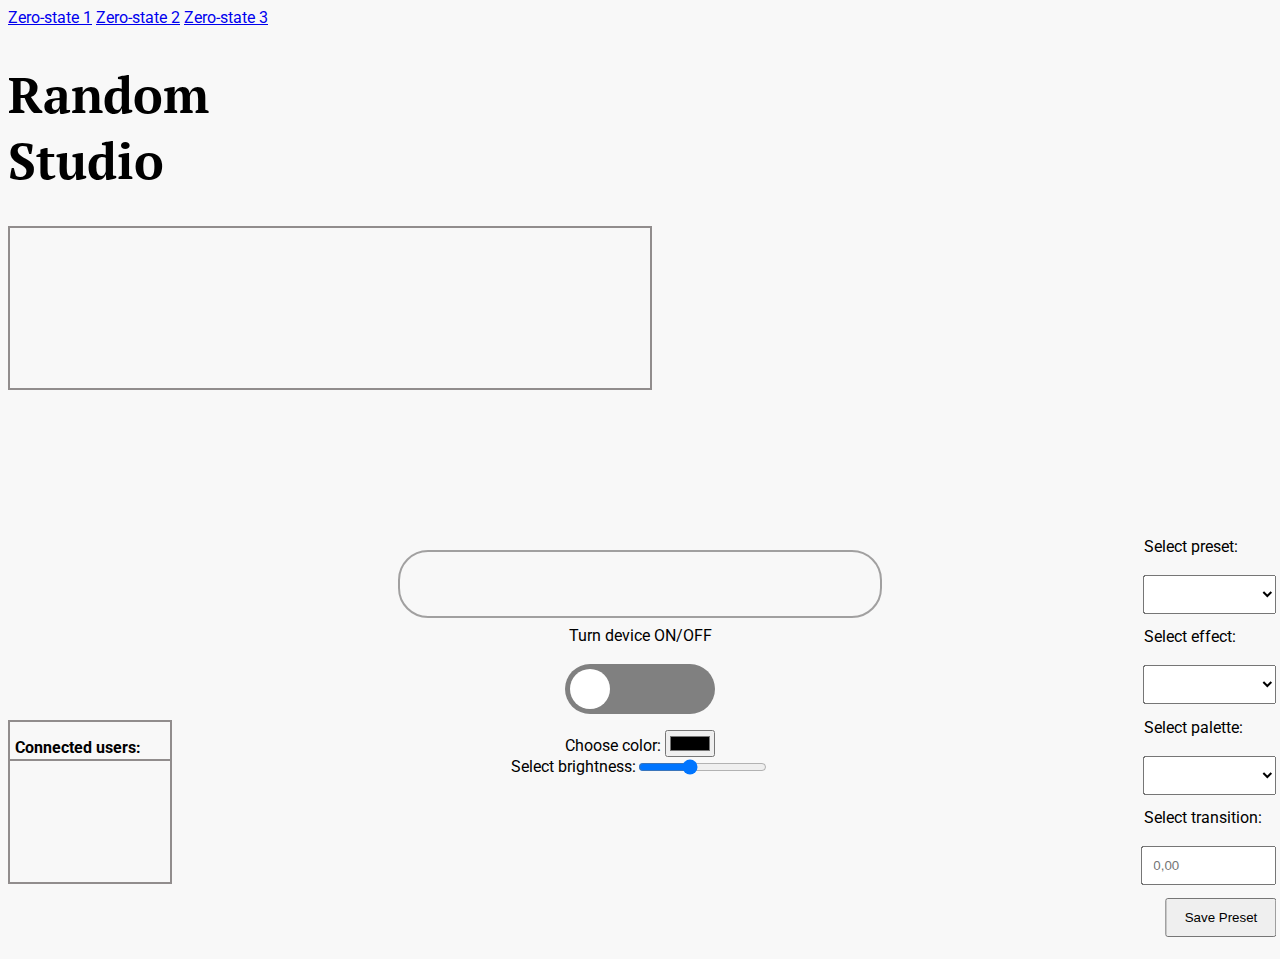
<file: index.html>
<!DOCTYPE html>
<html lang="en">
<head>
    <meta charset="UTF-8">
    <meta http-equiv="X-UA-Compatible" content="IE=edge">
    <meta name="viewport" content="width=device-width, initial-scale=1.0">
    <title>Zero state ontwerpen</title>
    <link rel="stylesheet" href="./style.css">
</head>
<body>
    <a href="./index.html">Zero-state 1</a>
    <a href="./custom1.html">Zero-state 2</a>
    <a href="./custom2.html">Zero-state 3</a>
    <main>
        <h1>Random Studio</h1>
    <div id="textdisplayer">
        
    </div>
    <div id="userdisplayer">
        <p>Connected users:</p>

    </div>
    <div id="colorpreview">

    </div>
    <section id="slidermain">
        <div id="bigcontainer">
            <label for="onswitch">Turn device ON/OFF</label>
        <div id="onswitch">
            <input type="checkbox" id="switch" name="on" value="true"/>
            <label for="switch">Toggle</label>
        </div>
    <div>
        <label for="colorpicker">Choose color:</label>
        <input type="color" id="colorpicker" name="col"
               value="#34cfe07c">
    </div>
    </div>

        <label for="rangeSlider" id="rangeLabel">Select brightness:</label>
        <input type="range" min="0" max="255" value="100" id="rangeSlider" name="bri">

    <div id="selectlist">
        <label for="psselect">Select preset:</label>
        <select name="ps" id="psselect">

        </select>
        <label for="effectselect">Select effect:</label>
        <select name="effects" id="effectselect">

        </select>
        <label for="paletteselect">Select palette:</label>
        <select name="palettes" id="paletteselect">

        </select>
        <label for="numberCount">Select transition:</label>
        <input type="number" placeholder="0,00" step="0.01" min="0" max="60" id="numberCount">
        <input type="submit" value="Save Preset"></input>
    </div>


</section>
    </main>
</body>
</html>
</file>
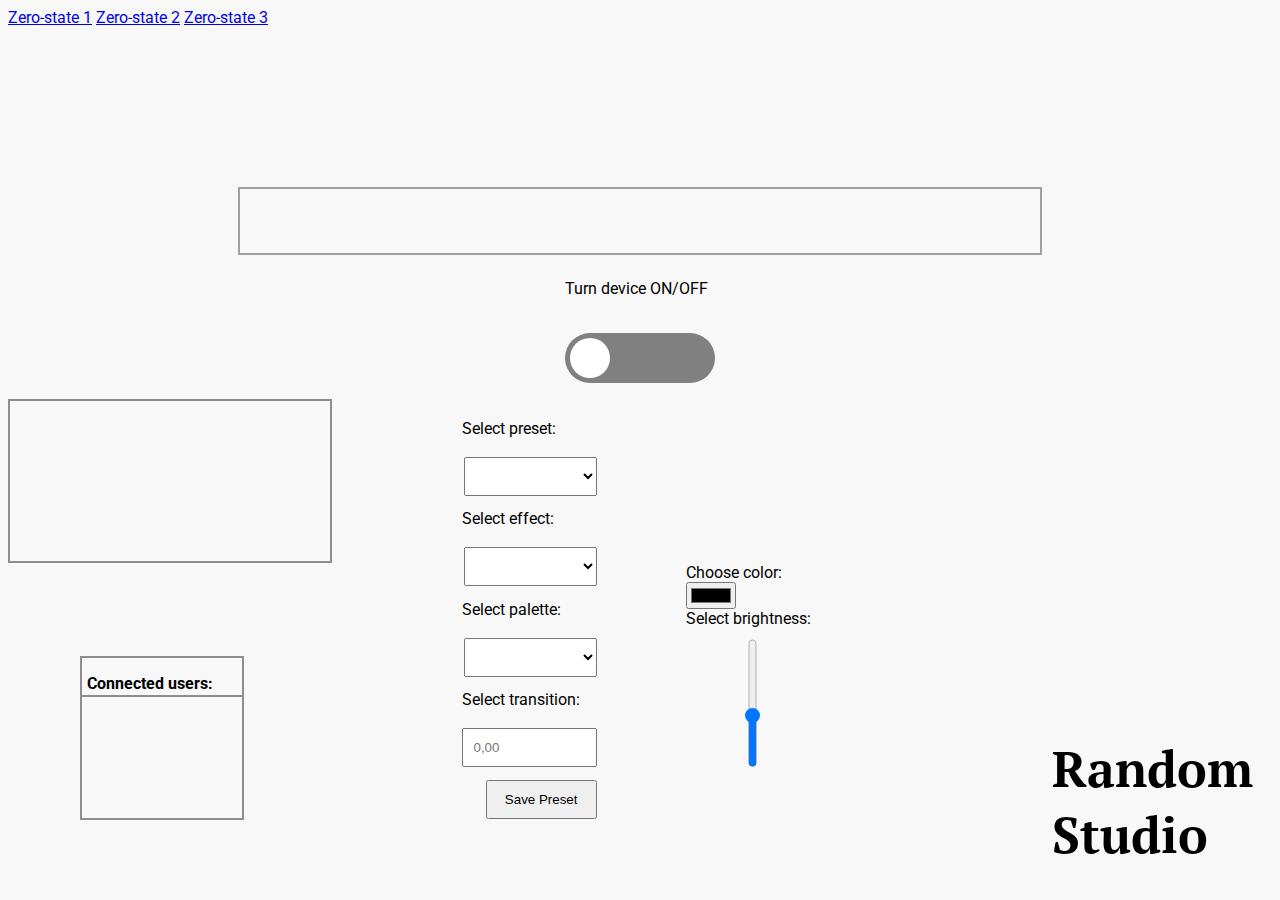
<file: custom1.html>
<!DOCTYPE html>
<html lang="en">
<head>
    <meta charset="UTF-8">
    <meta http-equiv="X-UA-Compatible" content="IE=edge">
    <meta name="viewport" content="width=device-width, initial-scale=1.0">
    <title>Zero state ontwerpen</title>
    <link rel="stylesheet" href="./style.css">
</head>
<body>
    <a href="./index.html">Zero-state 1</a>
    <a href="./custom1.html">Zero-state 2</a>
    <a href="./custom2.html">Zero-state 3</a>
    <main id="custom1">
        <h1>Random Studio</h1>

    <div id="userdisplayer">
        <p>Connected users:</p>

    </div>
    <div id="colorpreview">

    </div>
    <div id="onswitch">
        <p>Turn device ON/OFF</p>
        <input type="checkbox" id="switch" name="on" value="true"/>
        <label for="switch">Toggle</label>
    </div>
    <div id="textdisplayer">
        
    </div>


    <div id="bigcontainer">
    <div id="selectlist">
        <label for="psselect">Select preset:</label>
        <select name="ps" id="psselect">

        </select>
        <label for="effectselect">Select effect:</label>
        <select name="effects" id="effectselect">

        </select>
        <label for="paletteselect">Select palette:</label>
        <select name="palettes" id="paletteselect">

        </select>
        <label for="numberCount">Select transition:</label>
        <input type="number" placeholder="0,00" step="0.01" min="0" max="60" id="numberCount">
        <input type="submit" value="Save Preset"></input>

    </div>
    <div id="selectlist2">
        <label for="colorpicker">Choose color:</label>
        <input type="color" id="colorpicker" name="col"
               value="#34cfe07c">

        <label for="rangeSlider" id="rangeLabel">Select brightness:</label>
        <input type="range" min="0" max="255" value="100" id="rangeSlider" name="bri">
    </div>
</div>
    </main>
</body>
</html>
</file>
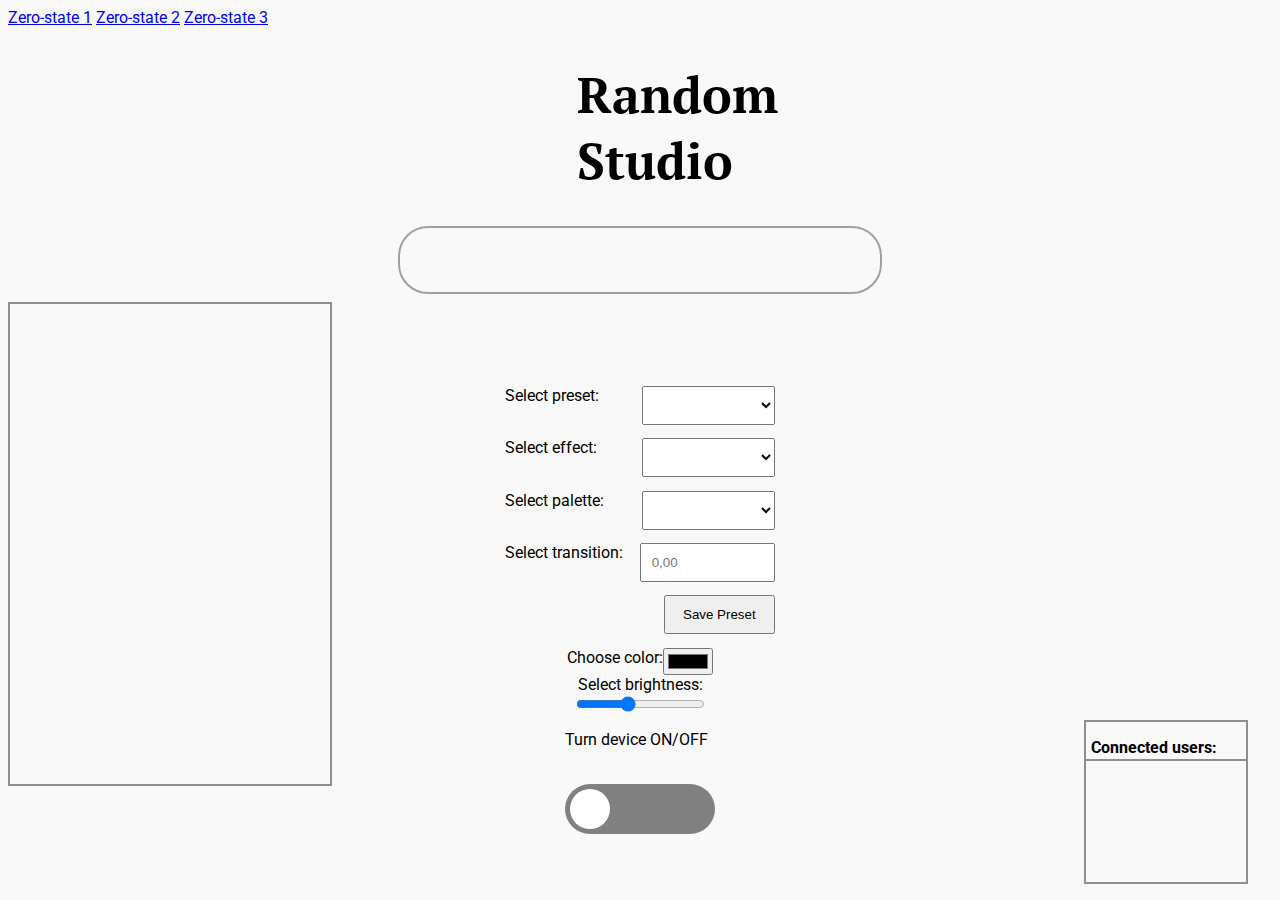
<file: custom2.html>
<!DOCTYPE html>
<html lang="en">
<head>
    <meta charset="UTF-8">
    <meta http-equiv="X-UA-Compatible" content="IE=edge">
    <meta name="viewport" content="width=device-width, initial-scale=1.0">
    <title>Zero state ontwerpen</title>
    <link rel="stylesheet" href="./style.css">
</head>
<body >
    <a href="./index.html">Zero-state 1</a>
    <a href="./custom1.html">Zero-state 2</a>
    <a href="./custom2.html">Zero-state 3</a>
    <main id="custom2">
        <h1>Random Studio</h1>
        <div id="colorpreview">

        </div>
    <div id="textdisplayer">
        
    </div>
    <div id="userdisplayer">
        <p>Connected users:</p>

    </div>

    <section id="slidermain">
        <div id="selectlist">
            <label for="psselect">Select preset:</label>
            <select name="ps" id="psselect">
    
            </select>
            <label for="effectselect">Select effect:</label>
            <select name="effects" id="effectselect">
    
            </select>
            <label for="paletteselect">Select palette:</label>
            <select name="palettes" id="paletteselect">
    
            </select>
            <label for="numberCount">Select transition:</label>
            <input type="number" placeholder="0,00" step="0.01" min="0" max="60" id="numberCount">
            <input type="submit" value="Save Preset"></input>
        </div>
        <div id="bigcontainer">

        <label for="colorpicker">Choose color:</label>
        <input type="color" id="colorpicker" name="col"
               value="#34cfe07c">

        <label for="rangeSlider" id="rangeLabel">Select brightness:</label>
        <input type="range" min="0" max="255" value="100" id="rangeSlider" name="bri">
        
        <div id="onswitch">
            <p>Turn device ON/OFF</p>
            <input type="checkbox" id="switch" name="on" value="true"/>
            <label for="switch">Toggle</label>
        </div>
    </div>






</section>
    </main>
</body>
</html>
</file>
<file: style.css>
@import url('https://fonts.googleapis.com/css2?family=PT+Serif:wght@400;700&family=Roboto&display=swap');

body{
    background-color: #F8F8F8;
    font-family: 'Roboto', sans-serif;
}

main{
    display: flex;
    flex-flow: column wrap;
}

h1{
    font-family: 'PT Serif', serif;
    width: 10%;
    font-size: 50px;
}

h2{
    position: absolute;
    margin-left: auto;
    margin-right: auto;
    left: 0;
    right: 0;
    text-align: center;
    top: 3em;
}

#colorpreview{
    margin-bottom: .5em;
}

#slidermain{
    display: flex;
    flex-flow: row wrap;
    align-self: center;
    justify-content: center;
    width: 30vh;
}

#bigcontainer{
    display:flex;
    flex-flow: row wrap;
    width: 16em;
    justify-content: center;
    height: auto;
}
#colorpreview{
    width: 30em;
    height: 4em;
    border: 2px solid rgba(107, 105, 105, 0.616);
    border-radius: 30px;
    align-self: center;
    margin-top: 10em;
}

#selectlist{
    display: flex;
    flex-flow: column wrap;
    width: 4em;
    margin-top: -15em;

}

#textdisplayer{
    width: 40em;
    height: 10em;
    overflow: auto;
    border: 2px solid rgba(70, 64, 64, 0.582);
}

#userdisplayer{
    position: absolute;
    bottom: 1em;
    width: 10em;
    height: 10em;
    overflow: auto;
    border: 2px solid rgba(70, 64, 64, 0.582);
}

#userdisplayer > p:nth-of-type(1){
    border-bottom: 2px solid rgba(70, 64, 64, 0.582);
    padding-left: 5px;
    padding-bottom: 2px;
    font-weight: bold;
}

#userdisplayer > p{
    padding-left: 5px;
    padding-bottom: 2px;
}
#onswitch{
    margin-bottom: 1em;
}
#onswitch > input[type=checkbox]{
    height: 0;
    width: 0;
    visibility: hidden;
}
  
#onswitch > label {
    cursor: pointer;
    text-indent: -9999px;
    width: 150px;
    height: 50px;
    background: grey;
    display: block;
    border-radius: 100px;
    position: relative;
}
  
#onswitch > label:after {
    content: '';
    position: absolute;
    top: 5px;
    left: 5px;
    width: 40px;
    height: 40px;
    background: #fff;
    border-radius: 90px;
    transition: 0.3s;
}
  
#onswitch > input:checked + label {
    background: #bada55;
  }
  
  #onswitch > input:checked + label:after {
    left: calc(100% - 5px);
    transform: translateX(-100%);
}
  
#onswitch > label:active:after {
    width: 130px;
}


#selectlist > select, #selectlist > input{
    margin-left: auto;
    transform: translateX(40em);
    width: 10em;
    padding: .75em;
    margin-bottom: 1em;
}

#selectlist > label{
    transform: translateX(33.5em);
}
#selectlist > input{
    width: 8.35em;
}

#custom1 > #textdisplayer{
    width: 20em;

}

#custom1 > h1{
    position: absolute;
    bottom: 0;
    right: 2em;
}

#custom1 > #onswitch{
    align-self: center;
}

#custom1 > #colorpreview{
    width: 50em;
    border-radius: 0;
}

#custom1 > #bigcontainer{
    align-self: center;
    width: 25em;
}
#custom1 > #bigcontainer > #selectlist{
    margin-top: -9em;
}
#custom1 > #bigcontainer > #selectlist > label{
    transform: translateX(0);
}

#custom1 > #bigcontainer > #selectlist > input, #custom1 > #bigcontainer > #selectlist > select{
    transform: translateX(0);
}

#custom1 > #bigcontainer > #selectlist2{
    display: flex;
    flex-flow: column nowrap;
    margin-left: 10em;
}

#custom1 > #bigcontainer > #selectlist2 > #rangeSlider{
    transform: rotate(270deg);
    margin-top: 5em;
}

#custom1 > #userdisplayer{
    left: 5em;
    bottom: 5em;
}

#custom2 > h1{
    align-self: center;    
}

#custom2 > #slidermain{
    margin-top: -10em;
}

#custom2 > #slidermain > #selectlist {
    flex-flow: row wrap;
    width: 20em;
}
#custom2 > #textdisplayer{
    height: 30em;
    width: 20em;
}

#custom2 > #colorpreview{
    margin-top: 0;
}

#custom2 > #slidermain > #selectlist > label{
    transform: translateX(0);
}

#custom2 > #slidermain > #selectlist > input, #custom2 > #slidermain > #selectlist > select{
    transform: translateX(0);
}

#custom2 > #userdisplayer{
    right: 2em
}
</file>
